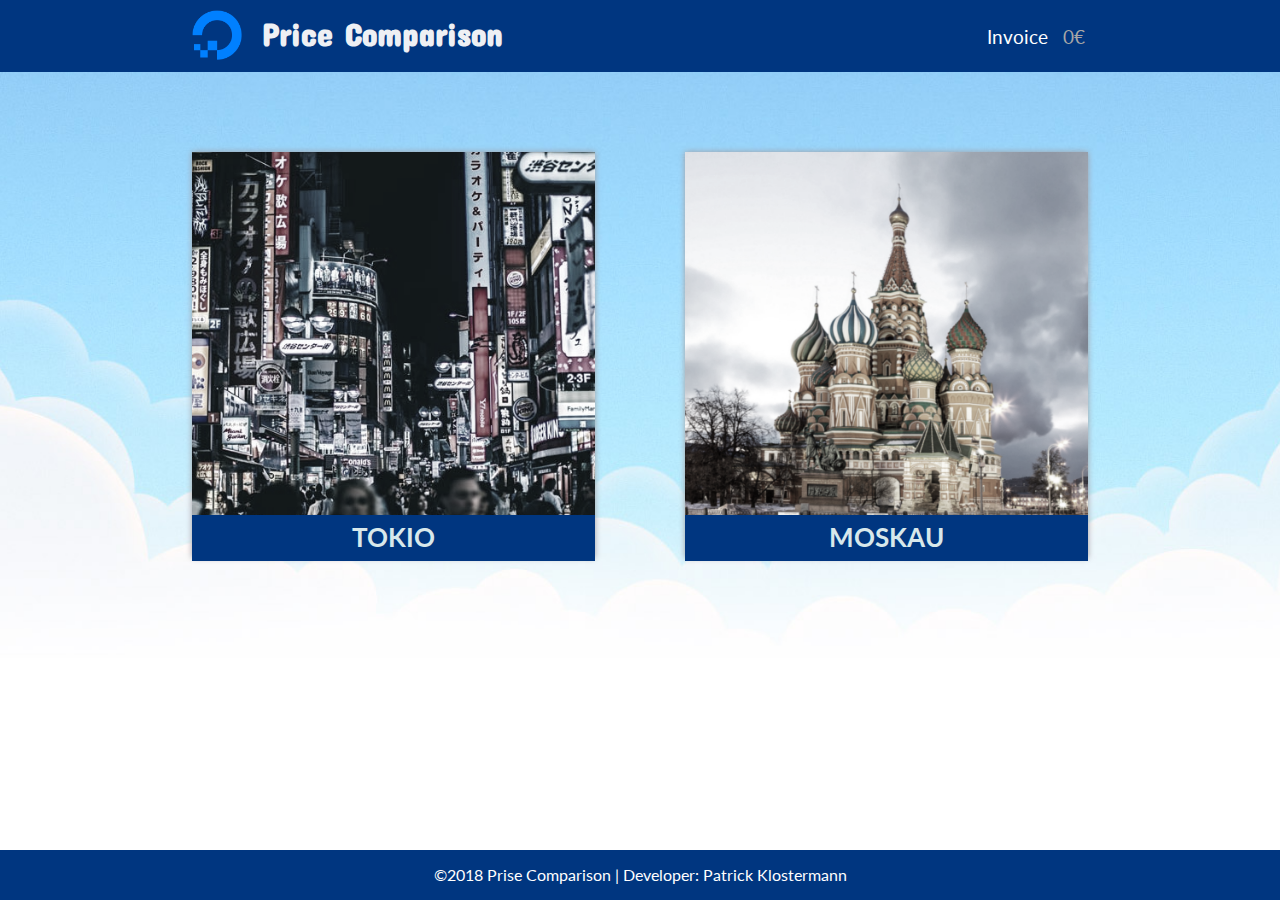
<file: index.html>
<!DOCTYPE html>
<html lang="en">

<head>
    <!-- Meta Tags -->
    <meta charset="UTF-8">
    <meta name="description" content="Second Code Review for the FullStackDeveloper Course in the CodeFactory.">
    <meta name="author" content="Patrick Klostermann">
    <!-- Style -->
    <link rel="stylesheet" type="text/css" href="css/style.css">
    <!-- Fonts -->
    <link href="https://fonts.googleapis.com/css?family=Concert+One" rel="stylesheet">
    <link href="https://fonts.googleapis.com/css?family=Lato" rel="stylesheet">
    <link rel="stylesheet" href="https://use.fontawesome.com/releases/v5.0.10/css/all.css" integrity="sha384-+d0P83n9kaQMCwj8F4RJB66tzIwOKmrdb46+porD/OvrJ+37WqIM7UoBtwHO6Nlg" crossorigin="anonymous">
    <!-- Favicon -->
    <link rel="shortcut icon" type="image/x-icon" href="img/logo.png">
    <title>Price Comparison</title>
</head>

<body>
    <header>
        <div class="headerContent">
            <a href="index.html" title="Home">
                <img src="img/logo.png" alt="logo">
                <h1>Price Comparison</h1>
            </a>
            <nav>
                <ul>
                    <li>
                        <a href="invoice.html" title="invoice">
                        <i class="far fa-file-alt"></i>
                        Invoice
                        </a>
                        <span id="sum">0</span>
                    </li>
                </ul>
            </nav>
        </div>
    </header>
    <main>
        <div class="flexcontainer">
            <figure>
                <label id="tokio_label" class="add_remove_container">
                    <input id="tokio" type="checkbox" name="check" value="tokio">
                    <span class="checkmark"></span>
                </label>
                <img id="tokio_img" src="img/tokio.jpg" alt="tokio">
                <figcaption id="tokio_info">
                    <span class="loc_head">Tokio</span>
                    <div class="loc_info">
                        <h2>Tokio</h2>
                        <p>Japan</p>
                    </div>
                    <div class="price_info">
                        <h2>2436€</h2>
                        <p>Average Price</p>
                    </div>
                </figcaption>
            </figure>
            <figure>
                <label id="moskau_label" class="add_remove_container">
                    <input id="moskau" type="checkbox" name="check" value="moskau">
                    <span class="checkmark"></span>
                </label>
                <img id="moskau_img" src="img/moskau.jpg" alt="moskau">
                <figcaption id="moskau_info">
                    <span class="loc_head">Moskau</span>
                    <div class="loc_info">
                        <h2>Moskau</h2>
                        <p>Russia</p>
                    </div>
                    <div class="price_info">
                        <h2>2287€</h2>
                        <p>Average Price</p>
                    </div>
                </figcaption>
            </figure>
        </div>
    </main>
    <footer>
        <p>&copy;2018 Prise Comparison | Developer: Patrick Klostermann</p>
    </footer>
    <!-- Scripts -->
    <script src="js/home.js"></script>
</body>

</html>
</file>
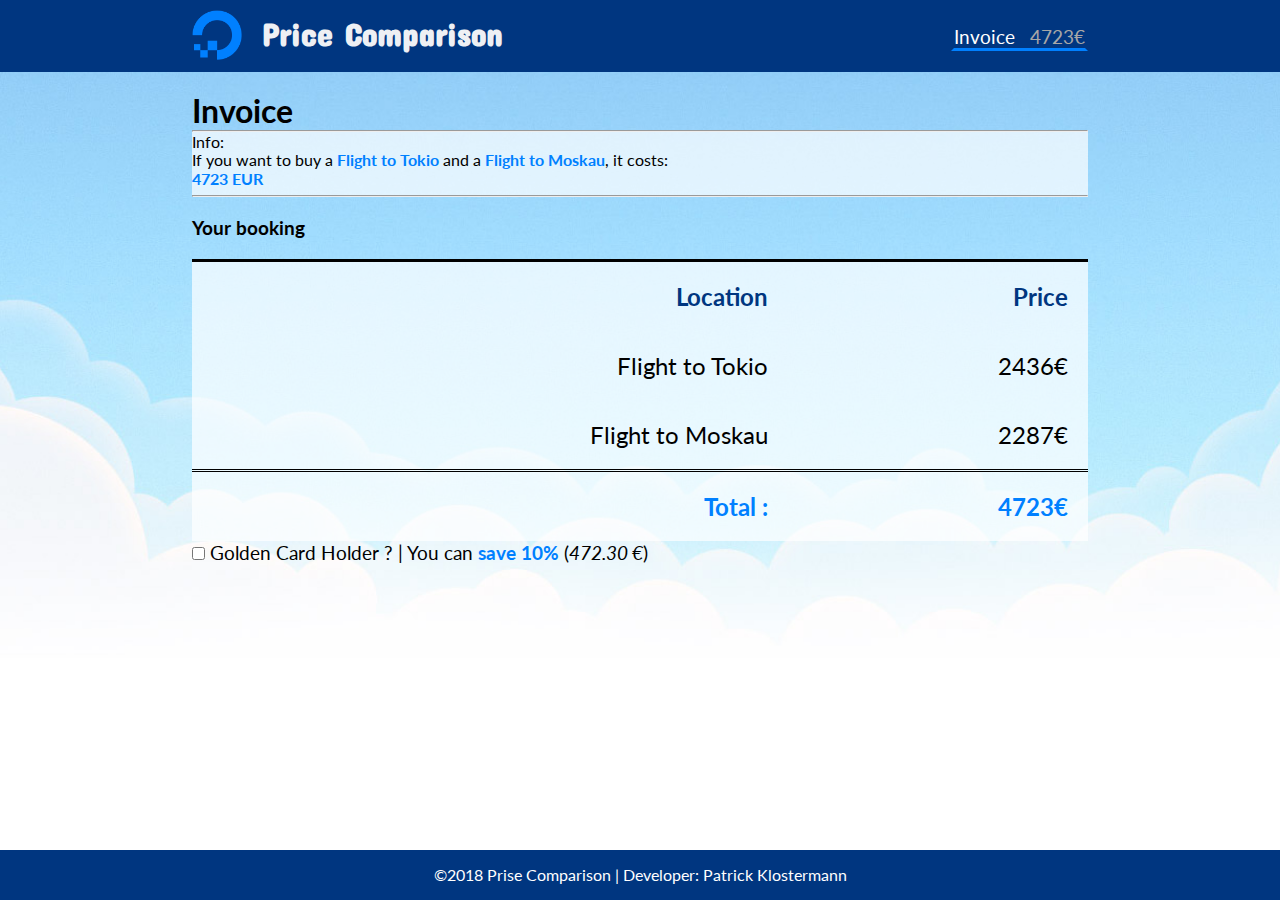
<file: invoice.html>
<!DOCTYPE html>
<html lang="en">

<head>
    <!-- Meta Tags -->
    <meta charset="UTF-8">
    <meta name="description" content="Second Code Review for the FullStackDeveloper Course in the CodeFactory.">
    <meta name="author" content="Patrick Klostermann">
    <!-- Style -->
    <link rel="stylesheet" type="text/css" href="css/style.css">
    <!-- Fonts -->
    <link href="https://fonts.googleapis.com/css?family=Concert+One" rel="stylesheet">
    <link href="https://fonts.googleapis.com/css?family=Lato" rel="stylesheet">
    <link rel="stylesheet" href="https://use.fontawesome.com/releases/v5.0.10/css/all.css" integrity="sha384-+d0P83n9kaQMCwj8F4RJB66tzIwOKmrdb46+porD/OvrJ+37WqIM7UoBtwHO6Nlg" crossorigin="anonymous">
    <!-- Favicon -->
    <link rel="shortcut icon" type="image/x-icon" href="img/logo.png">
    <title>Price Comparison</title>
</head>

<body>
    <header>
        <div class="headerContent">
            <a href="index.html" title="Home">
                <img src="img/logo.png" alt="logo">
                <h1>Price Comparison</h1>
            </a>
            <nav>
                <ul>
                    <li class="current">
                        <a href="invoice.html" title="invoice">
                        <i class="far fa-file-alt"></i>
                        Invoice
                        </a>
                        <span id="sum2"></span>
                    </li>
                </ul>
            </nav>
        </div>
    </header>
    <main>
        <br>
        <h1>Invoice</h1>
        <hr>
        <p class="inv_info">Info:</p>
        <hr>
        <h3>Your booking</h3>
        <table cellspacing="0">
            <thead>
                <tr>
                    <th>Location</th>
                    <th>Price</th>
                </tr>
            </thead>
            <tbody>
                <tr>
                    <td>Flight to Tokio</td>
                    <td id="price_tokio"></td>
                </tr>
                <tr>
                    <td>Flight to Moskau</td>
                    <td id="price_moskau"></td>
                </tr>
                <tr>
                    <td class="divider"><b>Total :</b></td>
                    <td class="divider" id="table_sum1"></td>
                </tr>
            </tbody>
        </table>
        <label>
            <input id="golden_check" type="checkbox"> Golden Card Holder ? | You can <b>save 10%</b> (<i id="save"></i>)
        </label>
    </main>
    <footer>
        <p>&copy;2018 Prise Comparison | Developer: Patrick Klostermann</p>
    </footer>
    <!-- Scripts -->
    <script src="js/invoice.js" type="text/javascript"></script>
</body>

</html>
</file>
<file: css/style.css>
@charset "UTF-8";
/* COLORS */
/* FONTS */
/* Transition */
body, header .headerContent, main .flexcontainer, main .flexcontainer figure figcaption {
  display: flex; }

* {
  margin: 0;
  padding: 0; }

body {
  font-family: "Lato", sans-serif;
  min-height: 100vh;
  flex-direction: column;
  background: url("../img/clouds.jpg") no-repeat fixed;
  background-position: center;
  background-size: cover; }

a {
  text-decoration: none; }

ul {
  list-style: none; }

b {
  color: #0080ff; }

/* --------- Header --------- */
header {
  background: #003680; }
  header .headerContent {
    align-items: center;
    width: 70%;
    margin: 0 auto;
    position: relative; }
    header .headerContent img {
      width: 50px;
      padding: 10px 0;
      float: left; }
    header .headerContent h1 {
      font-family: "Concert One", cursive;
      padding: 20px;
      color: #EEF0F4;
      margin-top: -5px;
      float: left; }
    header .headerContent nav {
      position: absolute;
      right: 0;
      font-size: 1.2em; }
      header .headerContent nav ul li {
        border: 3px solid #003680; }
        header .headerContent nav ul li a {
          color: #fff; }
        header .headerContent nav ul li #sum,
        header .headerContent nav ul li #sum2 {
          padding-left: 10px;
          color: #A7A7A7; }
        header .headerContent nav ul li #sum:after,
        header .headerContent nav ul li #sum2:after {
          content: '€'; }
      header .headerContent nav ul li:hover,
      header .headerContent nav ul .current {
        border-bottom: 3px solid #0080ff;
        transition: border-color 1s ease; }

/* --------- Main Content: Trips --------- */
main {
  flex: 1;
  width: 70%;
  margin: 0 auto; }
  main .flexcontainer {
    justify-content: space-between;
    flex-flow: wrap;
    align-items: baseline;
    margin-bottom: 15px;
    /* --------- Figure Hover States --------- */ }
    main .flexcontainer figure {
      width: 45%;
      margin-top: 80px;
      position: relative;
      -webkit-box-shadow: 0px 0px 6px 0px #a39ea3;
      -moz-box-shadow: 0px 0px 6px 0px #a39ea3;
      box-shadow: 0px 0px 6px 0px #a39ea3;
      /* ---------- Custom Checkbox for adding Trip to Invoice --------- */
      /* -- Container -- */
      /* -- Hover container -- */
      /* Base */
      /* Checked */
      /* -- Custom Checkbox Base -- */
      /* Checked */
      /* -- Icons Base -- */
      /* Base */
      /* Checked */
      /* -- Icons Hover -- */
      /* Base */
      /* Checked */
      /* --------- Figcaption --------- */
      /* --------- Figure Image --------- */ }
      main .flexcontainer figure .add_remove_container input {
        display: none;
        /* Remove default checkbox */ }
      main .flexcontainer figure .add_remove_container {
        position: absolute;
        right: 80px;
        top: 22px;
        z-index: 9;
        visibility: hidden;
        opacity: 0;
        transition: visibility 0s, opacity 0.5s linear;
        display: inline-block;
        font-style: normal;
        font-variant: normal;
        text-rendering: auto;
        -webkit-font-smoothing: antialiased; }
      main .flexcontainer figure .add_remove_container:hover input ~ .checkmark {
        cursor: pointer;
        background: #003680; }
      main .flexcontainer figure .add_remove_container:hover input:checked ~ .checkmark {
        cursor: pointer;
        background: red; }
      main .flexcontainer figure .checkmark {
        position: absolute;
        top: 0;
        left: 0;
        height: 50px;
        width: 50px;
        background-color: #0080ff;
        border: 3px solid #fff;
        border-radius: 45px; }
      main .flexcontainer figure .add_remove_container input:checked ~ .checkmark {
        background-color: #003680; }
      main .flexcontainer figure .checkmark:before {
        content: "\f055";
        font-family: "Font Awesome 5 Free";
        position: absolute;
        font-weight: 900;
        font-size: 40px;
        top: 2.5px;
        left: 5px;
        color: #003680; }
      main .flexcontainer figure .add_remove_container input:checked ~ .checkmark:before {
        content: "\f058";
        font-family: "Font Awesome 5 Free";
        position: absolute;
        font-weight: 900;
        font-size: 40px;
        top: 2.5px;
        left: 5px;
        color: #0080ff; }
      main .flexcontainer figure .add_remove_container:hover input ~ .checkmark:before {
        cursor: pointer;
        color: #0080ff; }
      main .flexcontainer figure .add_remove_container:hover input:checked ~ .checkmark:before {
        content: "\f056";
        cursor: pointer;
        color: #003680; }
      main .flexcontainer figure figcaption {
        justify-content: space-between;
        position: absolute;
        background: #003680;
        color: #D8e8eb;
        text-transform: uppercase;
        font-weight: bold;
        padding: 7px 0;
        bottom: -3px;
        width: 100%;
        max-height: 32px;
        transition: all 0.5s linear; }
        main .flexcontainer figure figcaption .loc_head {
          text-align: center;
          display: block;
          width: 100%;
          position: absolute;
          font-size: 1.6em; }
        main .flexcontainer figure figcaption .loc_info, main .flexcontainer figure figcaption .price_info {
          visibility: hidden;
          opacity: 0;
          transition: visibility 0s, opacity 0.5s linear;
          padding: 0 10px; }
        main .flexcontainer figure figcaption .price_info {
          text-align: right; }
        main .flexcontainer figure figcaption .loc_info h2, main .flexcontainer figure figcaption .price_info h2 {
          color: #0080ff;
          font-size: 1.6em;
          font-weight: bold;
          padding-bottom: 10px; }
        main .flexcontainer figure figcaption .price_info h2 {
          color: #08A400;
          font-size: 1.8em;
          font-weight: bold;
          padding-bottom: 10px; }
        main .flexcontainer figure figcaption .loc_info p, main .flexcontainer figure figcaption .price_info p,
        main .flexcontainer figure figcaption .price_info p {
          font-size: 1.2em;
          color: #fff; }
      main .flexcontainer figure img {
        -webkit-filter: grayscale(80%);
        -moz-filter: grayscale(80%);
        -o-filter: grayscale(80%);
        -ms-filter: grayscale(80%);
        filter: grayscale(80%);
        width: 100%;
        transition: all 0.5s linear; }
    main .flexcontainer figure:hover figcaption,
    main .flexcontainer figure .add_remove_container input:checked,
    main .flexcontainer .checked {
      cursor: pointer;
      max-height: 70px;
      text-align: left; }
      main .flexcontainer figure:hover figcaption .loc_head,
      main .flexcontainer figure .add_remove_container input:checked .loc_head,
      main .flexcontainer .checked .loc_head {
        display: none; }
      main .flexcontainer figure:hover figcaption .loc_info, main .flexcontainer figure:hover figcaption .price_info,
      main .flexcontainer figure:hover figcaption .price_info,
      main .flexcontainer figure .add_remove_container input:checked .loc_info,
      main .flexcontainer figure .add_remove_container input:checked figcaption .price_info,
      main .flexcontainer figure figcaption .add_remove_container input:checked .price_info,
      main .flexcontainer figure .add_remove_container input:checked .price_info,
      main .flexcontainer .checked .loc_info,
      main .flexcontainer .checked figure figcaption .price_info,
      main .flexcontainer figure figcaption .checked .price_info,
      main .flexcontainer .checked .price_info {
        visibility: visible;
        opacity: 1; }
    main .flexcontainer figure:hover .add_remove_container,
    main .flexcontainer .label_checked {
      visibility: visible !important;
      opacity: 1 !important; }
    main .flexcontainer figure:hover img,
    main .flexcontainer .img_checked {
      -webkit-filter: grayscale(20%);
      -moz-filter: grayscale(20%);
      -o-filter: grayscale(20%);
      -ms-filter: grayscale(20%);
      filter: grayscale(20%);
      cursor: pointer; }

/* --------- Footer --------- */
footer {
  height: 100%;
  background: #003680;
  color: #fff;
  text-align: center;
  line-height: 50px;
  margin-top: 80px; }

/* ---------- Invoice ---------- */
#invoice {
  position: absolute;
  top: 150px;
  left: 0;
  right: 0;
  width: 70%;
  margin: auto; }

.inv_info {
  padding-bottom: 44px;
  background-color: rgba(255, 255, 255, 0.7); }

h3 {
  padding: 20px 0;
  border-bottom: 3px solid #000; }

table {
  text-align: right;
  width: 100%;
  font-size: 1.5em;
  background-color: rgba(255, 255, 255, 0.7); }
  table th {
    color: #003680; }
  table td,
  table th {
    padding: 20px; }
  table .divider {
    border-top: double #000; }

label {
  font-size: 1.2em; }

/* ---------- Media Queries ---------- */
@media screen and (max-width: 1264px) {
  main {
    width: 97%; }

  header .headerContent {
    width: 97%; }

  #invoice {
    width: 97%; } }
@media screen and (max-width: 850px) {
  main .flexcontainer figure {
    width: 80%;
    margin: 80px auto 0; }
    main .flexcontainer figure .add_remove_container {
      visibility: visible;
      opacity: 1; }
    main .flexcontainer figure img {
      -webkit-filter: grayscale(20%);
      -moz-filter: grayscale(20%);
      -o-filter: grayscale(20%);
      -ms-filter: grayscale(20%);
      filter: grayscale(20%);
      width: 100%;
      transition: all 0.5s linear; }
  main .flexcontainer figure figcaption {
    max-height: 70px;
    text-align: left; }
    main .flexcontainer figure figcaption .loc_head {
      display: none; }
    main .flexcontainer figure figcaption .loc_info, main .flexcontainer figure figcaption .price_info,
    main .flexcontainer figure figcaption .price_info {
      visibility: visible;
      opacity: 1; }

  header .headerContent {
    flex-flow: wrap; } }
@media screen and (max-width: 500px) {
  header .headerContent h1 {
    font-size: 1.2em; }
  header .headerContent img {
    width: 30px; }

  main .flexcontainer figure {
    width: 97%;
    margin: 30px auto 0; }

  #invoice {
    top: 134px; }

  .inv_info {
    padding-bottom: 60px; } }
@media screen and (max-width: 400px) {
  header .headerContent h1 {
    display: none; }
  header .headerContent img {
    width: 35px; }

  main .flexcontainer figure {
    width: 97%;
    margin: 30px auto 0; }
    main .flexcontainer figure .add_remove_container {
      visibility: visible;
      opacity: 1; }
    main .flexcontainer figure figcaption .loc_info h2, main .flexcontainer figure figcaption .price_info h2 {
      font-size: 1.2em; }
    main .flexcontainer figure figcaption .price_info h2 {
      font-size: 1.4em; }
    main .flexcontainer figure figcaption .loc_info p, main .flexcontainer figure figcaption .price_info p,
    main .flexcontainer figure figcaption .price_info p {
      font-size: 0.8em; }
  main .flexcontainer figure figcaption {
    max-height: 70px;
    text-align: left; }
    main .flexcontainer figure figcaption .loc_head {
      display: none; }
    main .flexcontainer figure figcaption .loc_info, main .flexcontainer figure figcaption .price_info,
    main .flexcontainer figure figcaption .price_info {
      visibility: visible;
      opacity: 1; } }

/*# sourceMappingURL=style.css.map */
</file>
